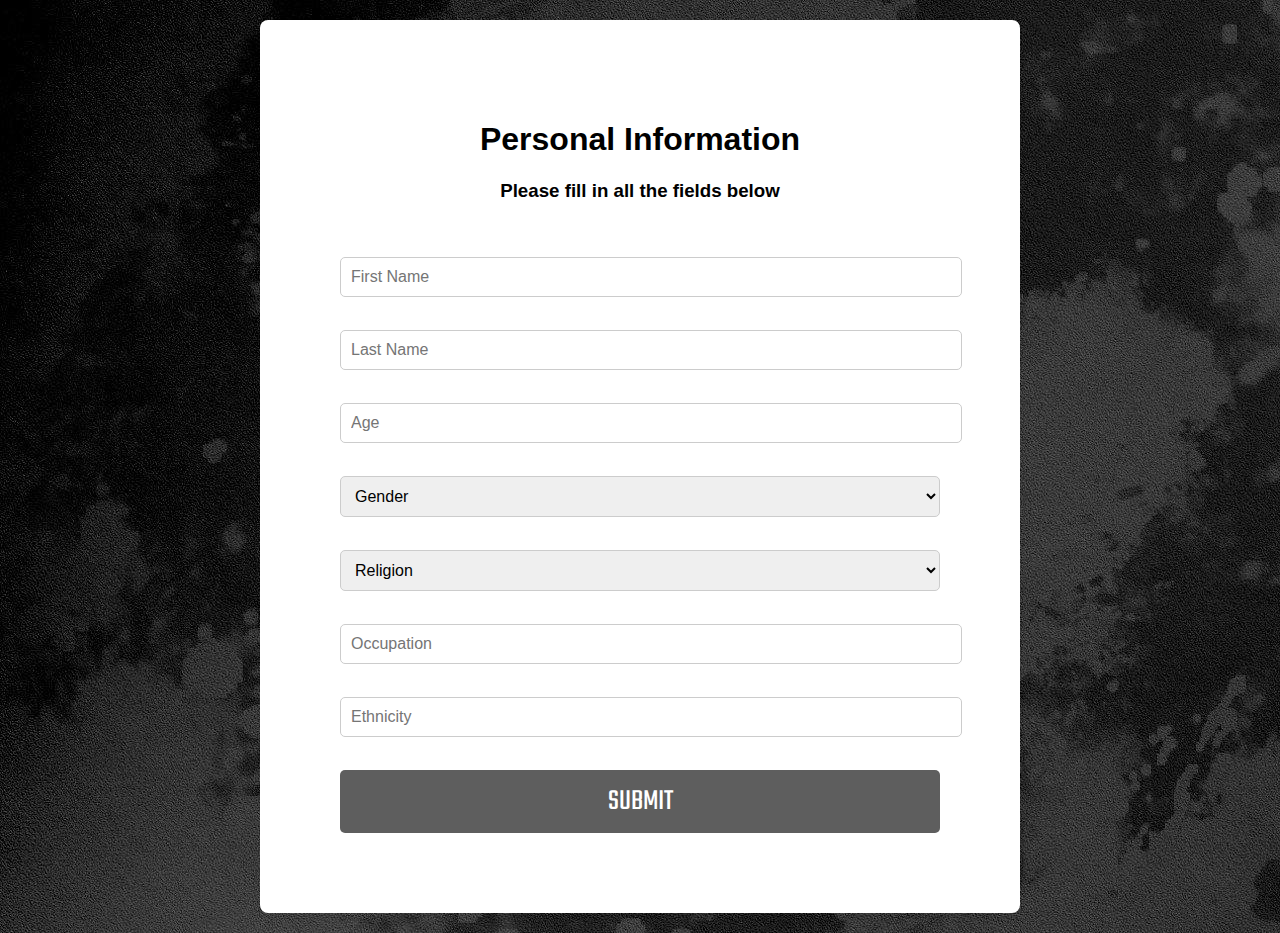
<file: index.html>
<!DOCTYPE html>
<html lang="en">
<head>
    <meta charset="UTF-8">
    <meta name="viewport" content="width=device-width, initial-scale=1.0">
	<link rel="stylesheet" href="formcss.css">
	<link rel="preconnect" href="https://fonts.googleapis.com">
	<link rel="preconnect" href="https://fonts.gstatic.com" crossorigin>
	<link href="https://fonts.googleapis.com/css2?family=Teko:wght@300..700&display=swap" rel="stylesheet">
    <title>Information Form</title>
</head>
<body>
	<div class="container">
		<h1>Personal Information</h1>
		<h3>Please fill in all the fields below</h3>
		<br><br>
		<form>
			<input type="text" id="fname" name="fname" placeholder="First Name" required>
			<br><br>
			<input type="text" id="lname" name="lname" placeholder="Last Name" required>
			<br><br>
			<input min=1 type="number" id="age" name="age" placeholder="Age" required>
			<br><br>
			<select id="gender" name="gender" required>
                <option value="" disabled selected>Gender</option>
                <option value="male">Male</option>
                <option value="female">Female</option>
            </select>
			<br><br>
			<select id="religion" name="religion" required>
                <option value="" disabled selected>Religion</option>
                <option value="muslim">Muslim</option>
                <option value="christian">Christian</option>
				<option value="hindu">Hindu</option>
				<option value="judaism">Judaism</option>
				<option value="sikh">Sikh</option>
            </select>
			<br><br>
			<input type="text" id="occupation" name="occupation" placeholder="Occupation" required>
			<br><br>
			<input type="text" id="ethnicity" name="ethnicity" placeholder="Ethnicity" required>
			<br><br>
			<button type="submit" id="btn">SUBMIT</button>
		</form>
	</div>
	<script src="function.js"></script>
</body>
</html>
</file>
<file: formcss.css>
body {
    font-family: Arial, sans-serif;
    background-image: url(bg.jpg);
    margin: 0;
    padding: 20px;
}

.container {
    max-width: 600px;
    margin: 0 auto;
    background: rgb(255, 255, 255);
    padding: 80px;
    border-radius: 8px;
    box-shadow: 0 2px 10px rgba(0, 0, 0, 0.1);
}

/*hello*/

h1, h3 {
    text-align: center;
    font-weight: 10px;
}

label {
    display: block;
    margin-bottom: 5px;
    font-weight: bold;
}

input[type="text"],
input[type="tel"],
input[type="number"],
select {
    width: 100%;
    padding: 10px;
    margin-bottom: 15px;
    border: 1px solid #ccc;
    border-radius: 5px;
    font-size: 16px;
    transition: border-color 0.3s;
}

input[type="text"]:focus,
input[type="tel"]:focus,
input[type="number"]:focus,
select:focus {
    border-color: #000000;
    outline: none;
}

button {
    width: 100%;
    padding: 10px;
    background-color: #5e5e5e;
    color: rgb(255, 255, 255);
    border: none;
    border-radius: 5px;
    font-size: 30px;
    font-family: "Teko", sans-serif;;
    cursor: pointer;
    transition: background-color 0.3s;
}

button:hover {
    background-color: #13b62e;
}

.teko-text {
    font-family: "Teko", sans-serif;
    font-optical-sizing: auto;
    font-weight: 100;
    font-style: normal;
}
</file>
